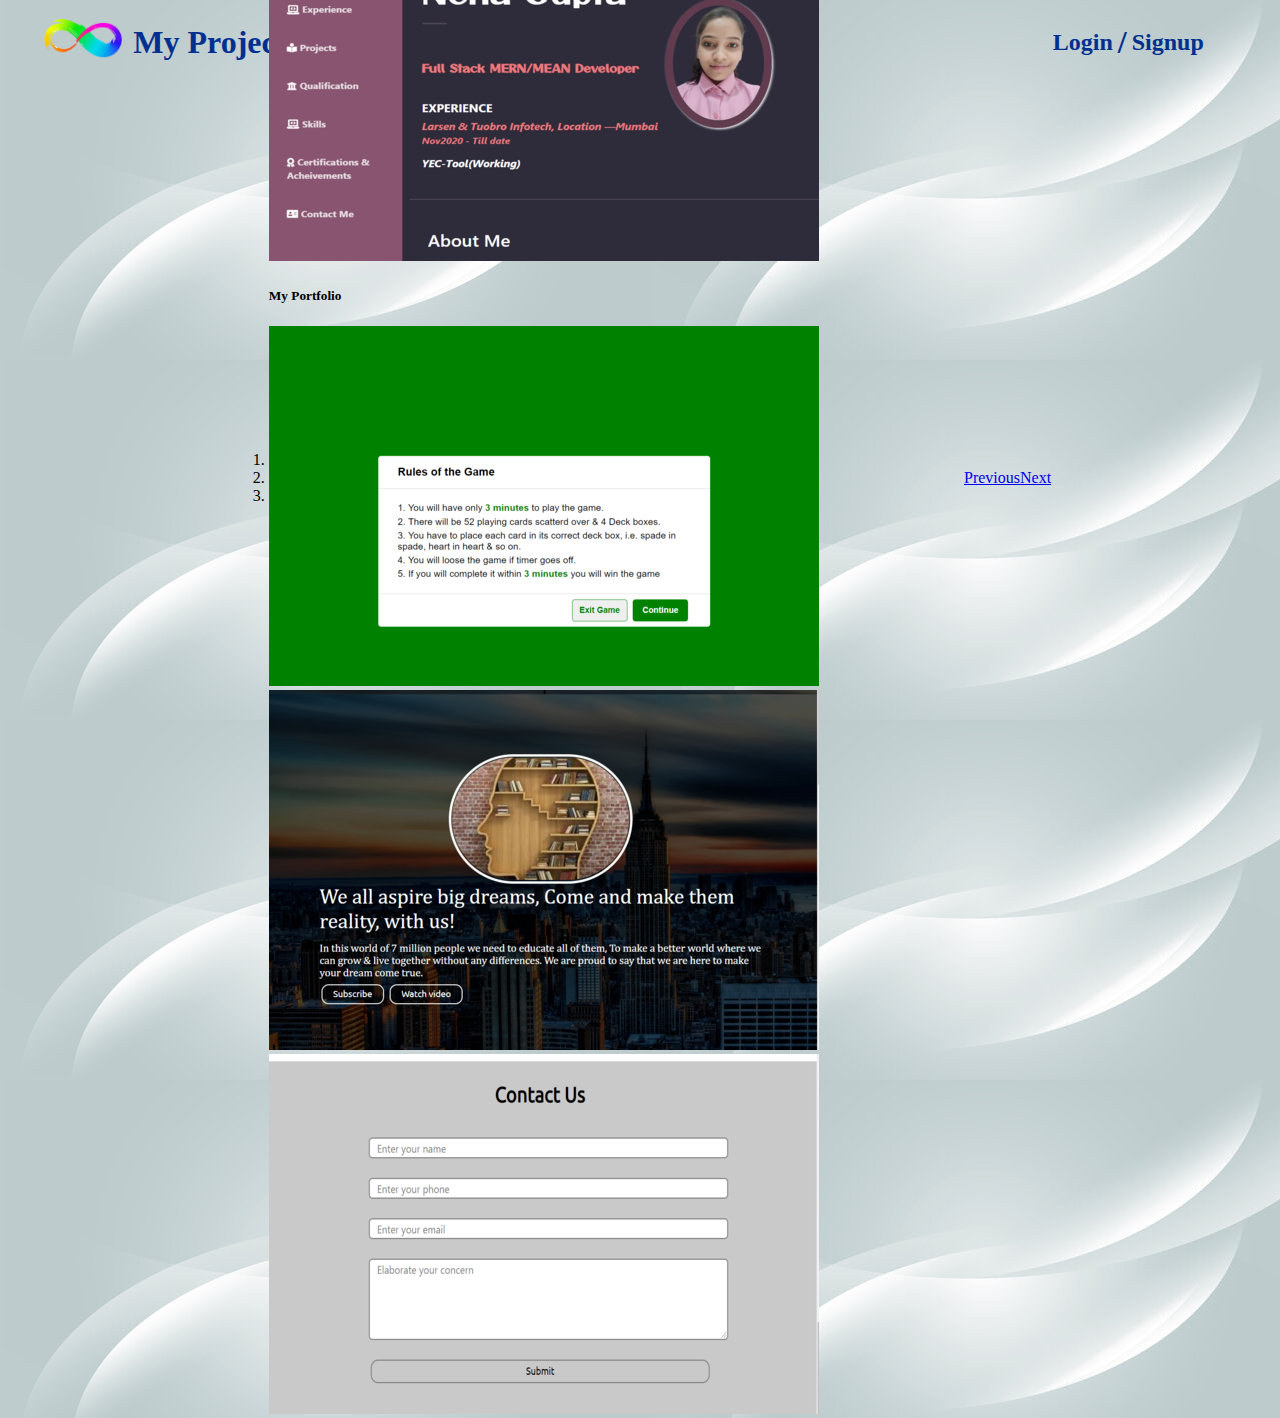
<file: index.html>
<!DOCTYPE html>
<html lang="en">
  <head>
    <meta charset="UTF-8" />
    <meta http-equiv="X-UA-Compatible" content="IE=edge" />
    <meta name="viewport" content="width=device-width, initial-scale=1.0" />
    <title>Forms</title>
    <link
      rel="stylesheet"
      href="https://cdn.jsdelivr.net/npm/bootstrap@4.5.3/dist/css/bootstrap.min.css"
      integrity="sha384-TX8t27EcRE3e/ihU7zmQxVncDAy5uIKz4rEkgIXeMed4M0jlfIDPvg6uqKI2xXr2"
      crossorigin="anonymous"
    />
    <link href="./css/styles.css" rel="stylesheet" />
    <script
      src="https://code.jquery.com/jquery-3.5.1.slim.min.js"
      integrity="sha384-DfXdz2htPH0lsSSs5nCTpuj/zy4C+OGpamoFVy38MVBnE+IbbVYUew+OrCXaRkfj"
      crossorigin="anonymous"
    ></script>
    <script
      src="https://cdn.jsdelivr.net/npm/bootstrap@4.5.3/dist/js/bootstrap.bundle.min.js"
      integrity="sha384-ho+j7jyWK8fNQe+A12Hb8AhRq26LrZ/JpcUGGOn+Y7RsweNrtN/tE3MoK7ZeZDyx"
      crossorigin="anonymous"
    ></script>
  </head>
  <body>
    <header>
      <nav class="navbar-b">
        <div class="left-nav-b">
          <a href="index.html"> <img src="./assets/icon.png" alt="" /></a
          ><span class="home-icon">My Projects</span>
        </div>
        <div class="right-nav-b">
          <a href="login.html">Login</a><span><b>/</b></span
          ><a href="signup.html">Signup</a>
        </div>
      </nav>
    </header>
    <section class="carousel-section">
      <div
        id="carouselExampleCaptions"
        class="carousel slide carousel-fade"
        data-ride="carousel"
      >
        <ol class="carousel-indicators">
          <li
            data-target="#carouselExampleCaptions"
            data-slide-to="0"
            class="active"
          ></li>
          <li data-target="#carouselExampleCaptions" data-slide-to="1"></li>
          <li data-target="#carouselExampleCaptions" data-slide-to="2"></li>
        </ol>
        <div class="carousel-inner">
          <div class="carousel-item active">
            <img
              src="assets/carousel-pics/hardware-website.png"
              class="d-block w-100"
              alt="..."
            />
          </div>
          <div class="carousel-item">
            <img
              src="assets/carousel-pics/portfolio.png"
              class="d-block w-100"
              alt="..."
            />
            <div class="carousel-caption d-none d-md-block">
              <h5>My Portfolio</h5>
            </div>
          </div>
          <div class="carousel-item">
            <img
              src="assets/carousel-pics/deck-rules.png"
              class="d-block w-100"
              alt="..."
            />
          </div>
          <div class="carousel-item">
            <img
              src="assets/carousel-pics/educateus.png"
              class="d-block w-100"
              alt="..."
            />
          </div>
          <div class="carousel-item">
            <img
              src="assets/carousel-pics/contactus.png"
              class="d-block w-100"
              alt="..."
            />
          </div>
        </div>
        <a
          class="carousel-control-prev"
          href="#carouselExampleCaptions"
          role="button"
          data-slide="prev"
        >
          <span class="carousel-control-prev-icon" aria-hidden="true"></span>
          <span class="sr-only">Previous</span>
        </a>
        <a
          class="carousel-control-next"
          href="#carouselExampleCaptions"
          role="button"
          data-slide="next"
        >
          <span class="carousel-control-next-icon" aria-hidden="true"></span>
          <span class="sr-only">Next</span>
        </a>
      </div>
    </section>
    <script src="app.js"></script>
  </body>
</html>
</file>
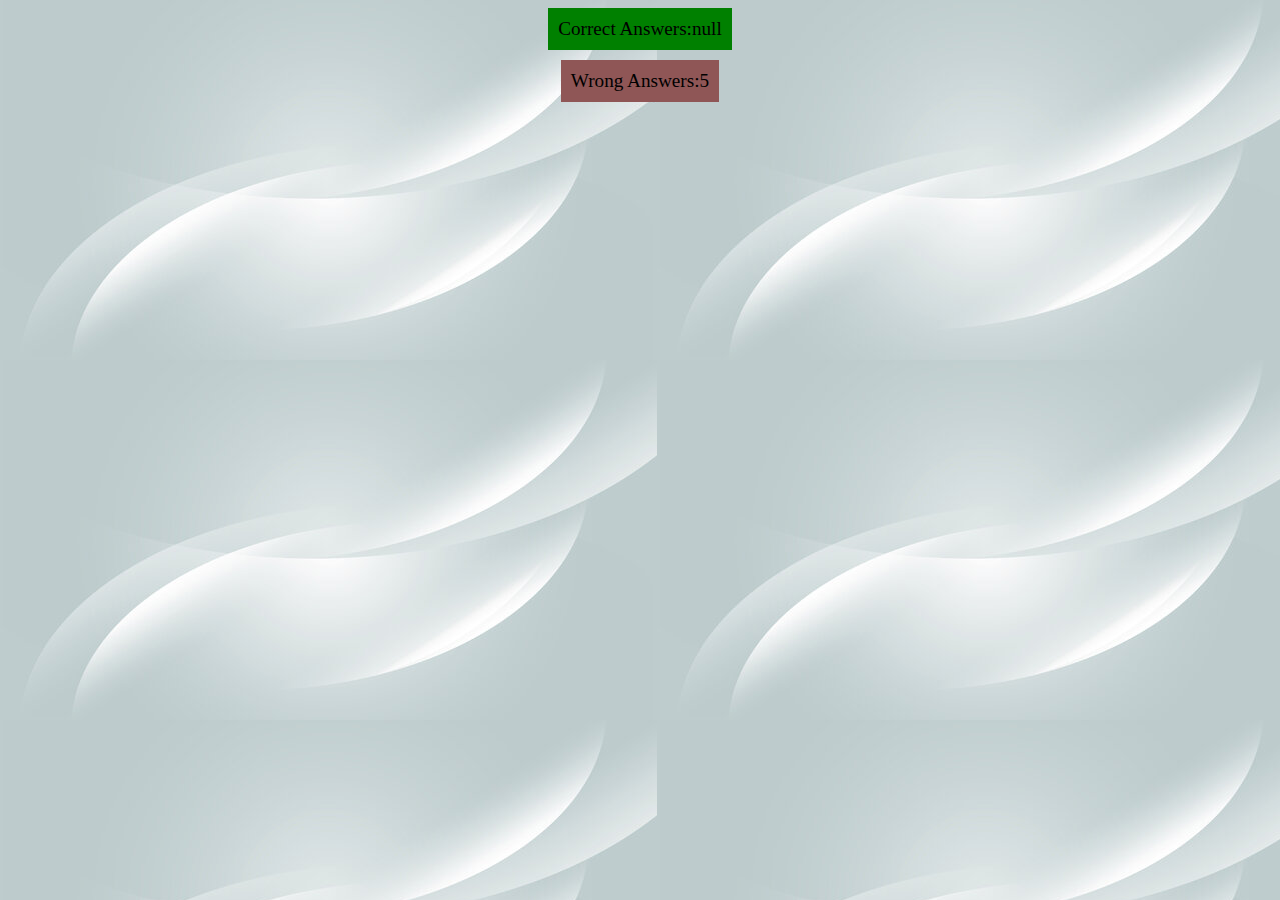
<file: ans.html>
<!DOCTYPE html>
<html lang="en">
  <head>
    <meta charset="UTF-8" />
    <meta http-equiv="X-UA-Compatible" content="IE=edge" />
    <meta name="viewport" content="width=device-width, initial-scale=1.0" />
    <title>Forms</title>
    <link href="./css/styles.css" rel="stylesheet" />
  </head>
  <body>
    <div
      class="container"
      style="
        display: flex;
        flex-direction: column;
        align-items: center;
        justify-content: center;
        font-size: larger;
      "
    >
      <div id="ans" style="padding: 10px; background-color: green"></div>
      <div
        id="wrong"
        style="
          padding: 10px;
          background-color: rgb(143, 86, 86);
          margin-top: 10px;
        "
      ></div>
    </div>

    <script src="./js/ans.js"></script>
  </body>
</html>
</file>
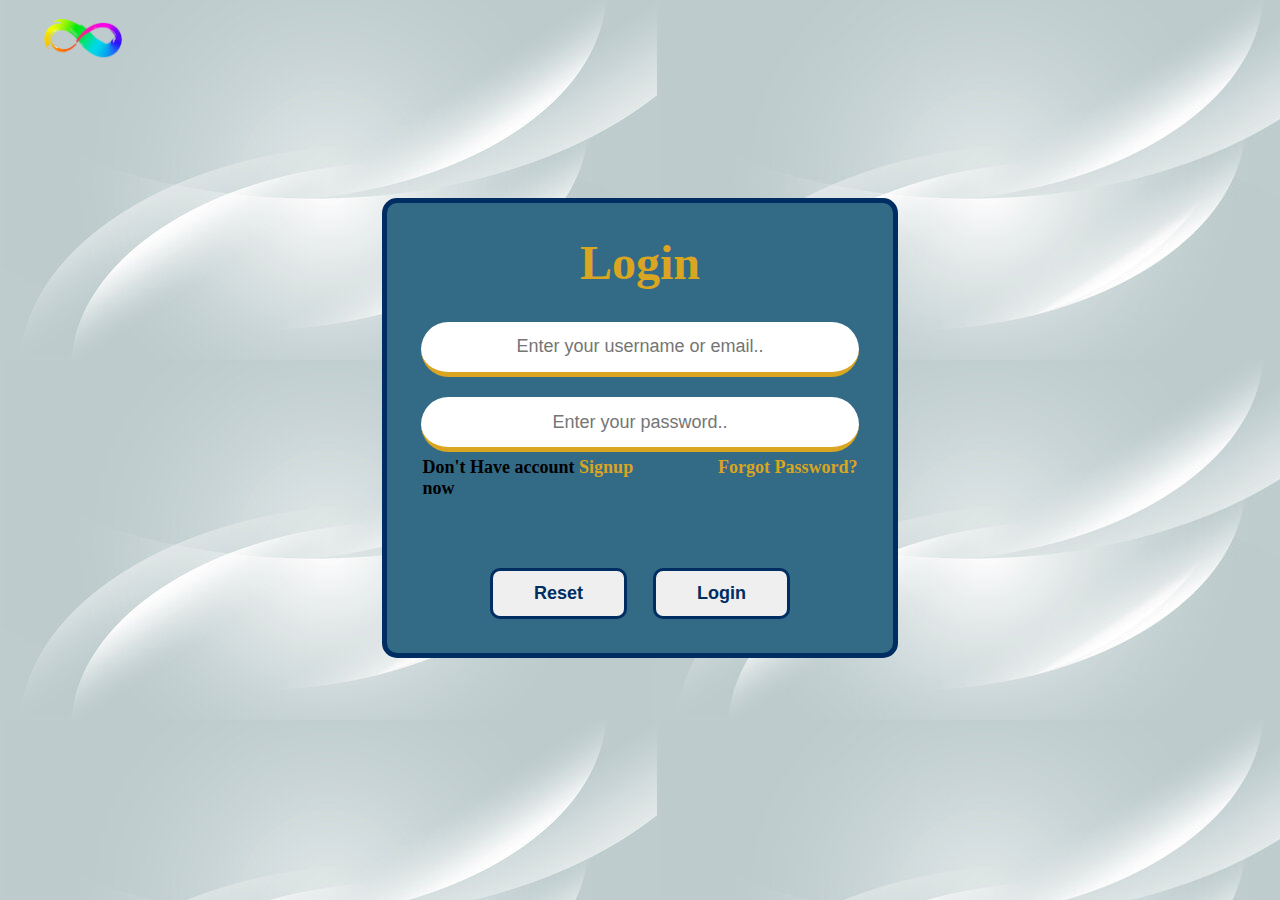
<file: login.html>
<!DOCTYPE html>
<html lang="en">
  <head>
    <meta charset="UTF-8" />
    <meta http-equiv="X-UA-Compatible" content="IE=edge" />
    <meta name="viewport" content="width=device-width, initial-scale=1.0" />
    <title>Forms</title>
    <link href="./css/styles.css" rel="stylesheet" />
    <link href="./css/login.css" rel="stylesheet" />
  </head>
  <body>
    <header>
      <nav class="navbar-b">
        <div class="left-nav-b">
          <a href="index.html"> <img src="./assets/icon.png" alt="" /></a>
        </div>
      </nav>
    </header>
    <div class="parent">
      <div class="container">
        <h1>
          <b>Login</b>
        </h1>

        <div>
          <form
            name="regForm"
            onsubmit="return myFunction()"
            method="GET"
            action="/dashboard.html"
          >
            <input
              placeholder="Enter your username or email.."
              id="username"
              type="text"
              name="username"
            />
            <span
              class="errors"
              style="visibility: hidden; color: red; text-align: center"
              id="error-username"
            ></span>
            <input
              placeholder="Enter your password.."
              id="password"
              type="password"
              name="password"
            />
            <span
              class="errors"
              style="visibility: hidden; color: red; text-align: center"
              id="error-password"
            ></span>
            <div class="inner-div">
              <div class="left-div">
                <span
                  >Don't Have account <a href="signup.html">Signup</a> now</span
                >
              </div>
              <div class="right-div">
                <a class="forgot-password" href="">Forgot Password?</a>
              </div>
            </div>
            <div class="buttons">
              <button class="button" type="reset" id="reset">Reset</button>
              <button class="button" id="login" type="submit">Login</button>
            </div>
          </form>
        </div>
      </div>
    </div>
    <script src="js/login.js"></script>
  </body>
</html>
</file>
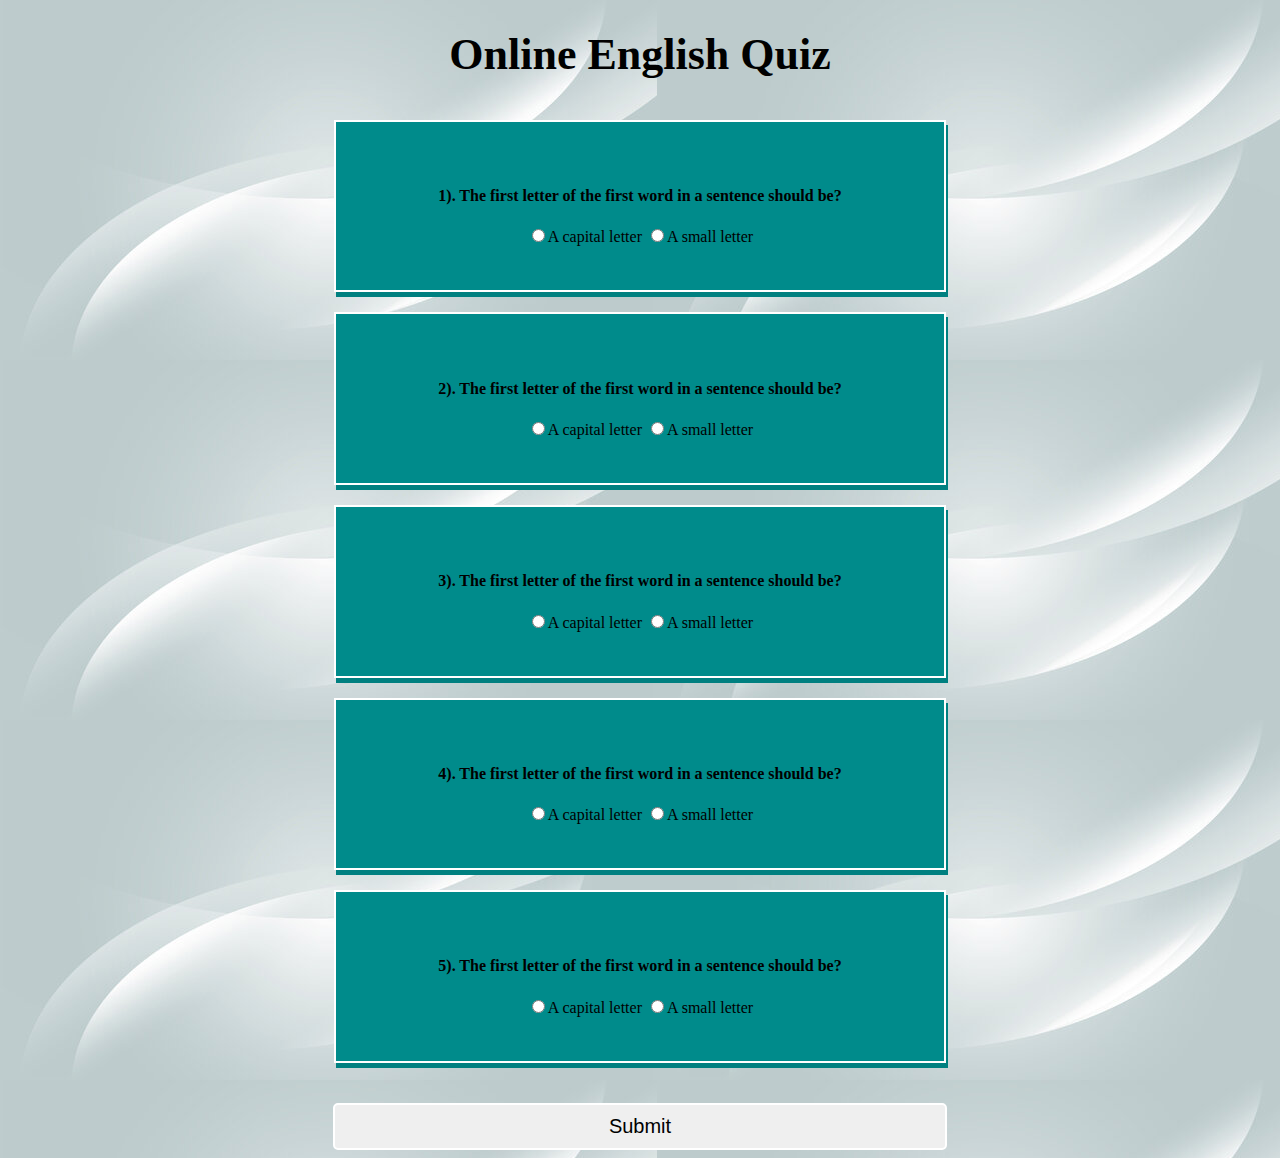
<file: quiz.html>
<!DOCTYPE html>
<html lang="en">
  <head>
    <meta charset="UTF-8" />
    <meta http-equiv="X-UA-Compatible" content="IE=edge" />
    <meta name="viewport" content="width=device-width, initial-scale=1.0" />
    <title>Forms</title>
    <link rel="stylesheet" href="./css/quiz.css" />
  </head>
  <body>
    <section class="container">
      <header>
        <h1 class="h1">Online English Quiz</h1>
      </header>

      <div class="sub-container">
        <div class="questions" id="ques1">
          <h4 class="ques">
            1). The first letter of the first word in a sentence should be?
          </h4>
          <input
            type="radio"
            name="q1"
            data="true"
            value="A capital letter"
          /><span>A capital letter</span>
          <input
            type="radio"
            name="q1"
            data="false"
            value="A small letter"
          /><span>A small letter</span>
        </div>
        <div class="questions" id="ques2">
          <h4 class="ques">
            2). The first letter of the first word in a sentence should be?
          </h4>
          <input
            type="radio"
            name="q2"
            data="true"
            value="A capital letter"
          /><span>A capital letter</span>
          <input
            type="radio"
            name="q2"
            data="false"
            value="A small letter"
          /><span>A small letter</span>
        </div>
        <div class="questions" id="ques3">
          <h4 class="ques">
            3). The first letter of the first word in a sentence should be?
          </h4>
          <input
            type="radio"
            name="q3"
            data="true"
            value="A capital letter"
          /><span>A capital letter</span>
          <input
            type="radio"
            name="q3"
            data="false"
            value="A small letter"
          /><span>A small letter</span>
        </div>
        <div class="questions" id="ques4">
          <h4 class="ques">
            4). The first letter of the first word in a sentence should be?
          </h4>
          <input
            type="radio"
            name="q4"
            data="true"
            value="A capital letter"
          /><span>A capital letter</span>
          <input
            type="radio"
            name="q4"
            data="false"
            value="A small letter"
          /><span>A small letter</span>
        </div>
        <div class="questions" id="ques5">
          <h4 class="ques">
            5). The first letter of the first word in a sentence should be?
          </h4>
          <input
            type="radio"
            name="q5"
            data="true"
            value="A capital letter"
          /><span>A capital letter</span>
          <input
            type="radio"
            name="q5"
            data="false"
            value="A small letter"
          /><span>A small letter</span>
        </div>
        <button class="btn" id="submit">Submit</button>
      </div>
    </section>
    <script src="app.js"></script>
    <script src="./js/quiz.js"></script>
  </body>
</html>
</file>
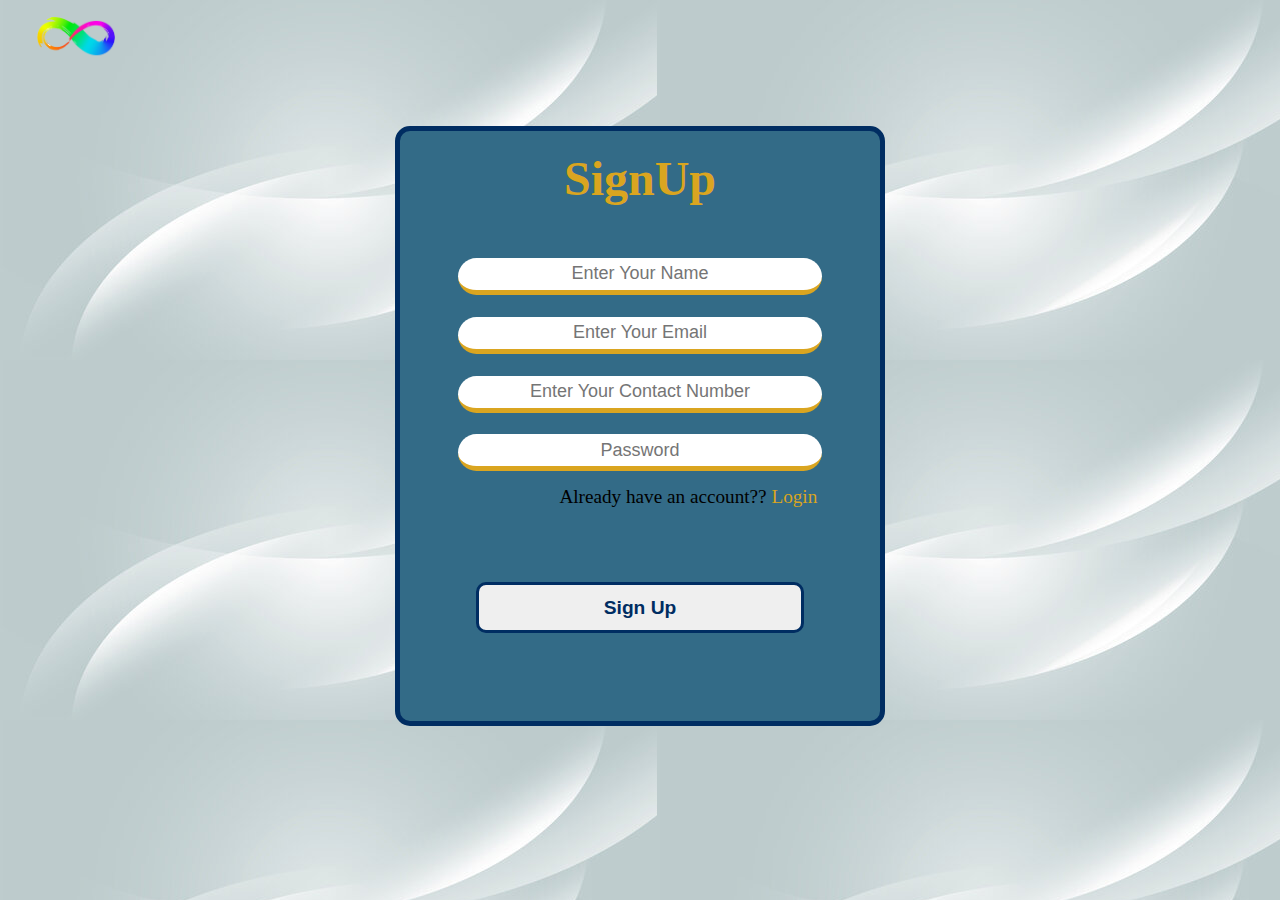
<file: signup.html>
<!DOCTYPE html>
<html lang="en">
  <head>
    <meta charset="UTF-8" />
    <meta http-equiv="X-UA-Compatible" content="IE=edge" />
    <meta name="viewport" content="width=device-width, initial-scale=1.0" />
    <title>Document</title>
    <link rel="stylesheet" href="css/styles.css" />
    <link rel="stylesheet" href="css/signup.css" />
  </head>
  <body>
    <header>
      <nav class="navbar-b">
        <div class="left-nav-b">
          <a href="index.html"> <img src="./assets/icon.png" alt="" /></a>
        </div>
      </nav>
    </header>
    <div class="parent">
      <div class="container">
        <h1>
          <b>SignUp</b>
        </h1>

        <div class="form">
          <form
            name="signUpForm"
            onsubmit="return signUp()"
            method="GET"
            action="dashboard.html"
          >
            <div class="input-fields">
              <input type="text" placeholder="Enter Your Name" id="name" />
              <span class="errors" id="error-name"></span>
              <input type="email" placeholder="Enter Your Email" id="email" />
              <span class="errors" id="error-email"></span>
              <input
                type="text"
                placeholder="Enter Your Contact Number"
                id="contact"
              />
              <span class="errors" id="error-contact"></span>
              <input type="password" placeholder="Password" id="password" />
              <span class="errors" id="error-password"></span>
            </div>
            <div class="login">
              <span
                >Already have an account??<a href="login.html"> Login</a></span
              >
            </div>
            <div class="buttons">
              <button id="signup" type="submit">Sign Up</button>
            </div>
          </form>
        </div>
      </div>
    </div>
    <script src="js/signup.js"></script>
  </body>
</html>
</file>
<file: css/styles.css>
body {
  background-image: url(../assets/360_F_355607062_zYMS8jaz4SfoykpWz5oViRVKL32IabTP.jpg);
}

.navbar-b {
  display: flex;
  margin-top: 0.5%;
}
.navbar-b a {
  text-decoration: none;
  font-size: large;
}
.left-nav-b img {
  width: 100px;
}
.left-nav-b {
  display: flex;
  justify-content: left;
  align-items: center;
  width: 50%;
  margin-left: 2%;
}
.right-nav-b {
  display: flex;
  justify-content: flex-end;
  width: 50%;
  align-items: center;

  margin-right: 5%;
}
.right-nav-b a {
  text-decoration: none;
  color: #00308f;
  font-size: 1.5rem;
  padding: 0 5px;
  font-weight: 600;

  transition: 300ms ease-in-out;
}
.right-nav-b a:hover {
  text-decoration: underline;
}

.right-nav-b span {
  font-size: 2rem;
  font-weight: 600;
  color: #00308f;
}

.center {
  display: block;
  margin-left: auto;
  margin-right: auto;
  width: 90%;
  height: 70%;
  border-radius: 10px;
}
.carousel-section {
  display: flex;
  align-items: center;
  justify-content: center;
  width: 100%;
  height: 800px;
}

.carousel {
  width: 100%;
  display: flex;
  align-items: center;
  justify-content: center;
}

.carousel-inner {
  width: 55%;
  border-radius: 5px;
}
.carousel .carousel-indicators li {
  background-color: red;
}
.carousel-control-prev-icon,
.carousel-control-next-icon {
  background-color: #00308f;
  width: 10%;
  height: 10%;
}
.home-icon {
  color: #00308f;
  font-size: 2rem;
  font-weight: 700;
}
@media only screen and (max-width: 600px) {
  .carousel-section {
    height: 400px;
  }
  .carousel-inner {
    width: 90%;
  }
  .carousel-control-prev-icon,
  .carousel-control-next-icon {
    background-color: #00308f;
    width: 15%;
    height: 10%;
  }
  .home-icon {
    display: none;
  }
}
</file>
<file: css/login.css>
/* Login Form */

.parent {
  display: flex;
  justify-content: center;
  height: 700px;
  align-items: center;
}
.container {
  margin: auto;
  background-color: #336b87;
  width: 40%;
  min-height: 450px;
  border: 5px solid #002d62;
  border-radius: 15px;
}
.container h1 {
  color: goldenrod;
  text-align: center;
  display: block;
  font-size: 3rem;
}
input {
  display: block;
  border: none;
  margin: auto;
  border-bottom: 5px solid goldenrod;
  margin-top: 4%;
  width: 86%;
  height: 3rem;
  border-radius: 2cm;
  font-size: large;
  text-align: center;
}
.buttons {
  display: flex;
  justify-content: space-between;
  max-width: 300px;
  margin: auto;
  margin-top: 20px;
}
.button {
  margin-top: 44px;
  border: 3px solid #002d62;
  border-radius: 10px;
  width: 137px;
  height: 51px;
  font-family: Verdana, Geneva, Tahoma, sans-serif;
  background-color: none;
  font-size: large;
  font-weight: 800;
  color: #002d62;
}
.button:hover {
  background-color: #002d62;
  border: 3px solid white;
  color: white;
}
#reset:hover {
  background-color: red;
}

.inner-div {
  display: flex;
}
.left-div,
.right-div {
  display: flex;
  width: 50%;
  margin: 1% 7%;
  font-size: large;
  font-weight: 600;
}
.left-div {
  width: 60%;
}
.left-div a {
  font-size: large;
}
.left-div a,
.right-div a {
  color: goldenrod;
  text-decoration: none;
}
.left-div a:hover,
.right-div a:hover {
  text-decoration: underline;
}
.right-div {
  justify-content: flex-end;
  width: 40%;
}
.errors {
  display: block;
  margin-left: 8%;
  margin-right: 8%;
  text-align: center;
  font-size: large;
}
@media only screen and (max-width: 900px) {
  .container {
    width: 80%;
  }
}
@media only screen and (max-width: 600px) {
  .parent {
    display: flex;
    justify-content: center;
    align-items: center;
    width: 100%;
    height: 600px;
  }
  .container {
    display: block;
    width: 100%;
    height: auto;
    margin: auto 0;
    padding-bottom: 10px;
    border: 5px solid #002d62;
  }
  input {
    margin-top: 8%;
    border: 5px solid #002d62;
    border-radius: 10px;
    height: 2.5rem;
    width: 90%;
  }
  .button {
    height: 40px;
    width: 80%;
    border-radius: 30px;
    margin: 2% auto;
  }
  .buttons {
    flex-direction: column-reverse;
    align-items: center;
    margin: 10% auto;
  }
  .errors {
    font-size: small;
  }
  .container h1 {
    color: #002d62;
  }
  .inner-div {
    flex-direction: column;
    margin-top: 4%;
  }
  .left-div,
  .right-div {
    width: 100%;
    font-size: 12px;
  }
  .right-div {
    justify-content: flex-start;
    font-size: 12px;
  }
  .inner-div a {
    color: #002d62;
    font-size: 15px;
  }
}
::-webkit-input-placeholder {
  /* Chrome/Opera/Safari */
  text-align: center;
}
</file>
<file: css/quiz.css>
body {
  background-image: url(../assets/360_F_355607062_zYMS8jaz4SfoykpWz5oViRVKL32IabTP.jpg);
}
.container {
  text-align: center;
}

.sub-container {
  display: flex;
  flex-direction: column;
  align-items: center;
  text-align: center;
}
h1 {
  font-size: 44px;
}
.questions {
  border: 2px solid white;
  margin: 10px 28px;
  padding: 44px 102px;
  background-color: darkcyan;
  box-shadow: 2px 5px teal;
}
.btn {
  padding: 10px 10px;
  font-size: 20px;
  border-radius: 5px;
  border: 2px solid white;
  margin-top: 30px;
  width: 614px;
}
a {
  text-decoration: none;
}
</file>
<file: css/signup.css>
* {
  margin: 0;
  padding: 0;
}
body {
  background-image: url(../assets/360_F_355607062_zYMS8jaz4SfoykpWz5oViRVKL32IabTP.jpg);
}

.parent {
  display: flex;
  justify-content: center;
  height: 700px;
  align-items: center;
}
.container {
  background-color: #336b87;
  min-width: 450px;
  min-height: 550px;
  height: auto;
  border: 5px solid #002d62;
  border-radius: 15px;
  border: 5px solid #002d62;
  border-radius: 15px;
  display: flex;
  flex-direction: column;
  align-items: center;
  padding: 20px 15px;
}
.container h1 {
  color: goldenrod;
  text-align: center;
  display: block;
  font-size: 3rem;
  display: block;
}
.form {
  display: flex;
  margin: 30px auto;
  width: 90%;
  justify-content: center;
}
form {
  width: inherit;
}
.input-fields {
  display: flex;
  flex-direction: column;
}
.input-fields input {
  display: block;
  border: none;
  margin: auto;
  border-bottom: 5px solid goldenrod;
  margin-top: 6%;
  width: 100%;
  height: 2rem;
  border-radius: 2cm;
  font-size: large;
  text-align: center;
}
.login {
  display: flex;
  justify-content: flex-end;
  margin: 15px 5px;
  color: black;
  font-size: larger;
}
.login a {
  text-decoration: none;
  color: goldenrod;
}

.login a:hover {
  text-decoration: underline;
}
.buttons {
  display: flex;
  justify-content: center;
  margin: 30px auto;
  width: 100%;
}
.buttons button {
  margin-top: 44px;
  border: 3px solid #002d62;
  border-radius: 10px;
  width: 90%;
  height: 51px;
  font-family: Verdana, Geneva, Tahoma, sans-serif;
  background-color: none;
  font-size: larger;
  font-weight: bolder;
  color: #002d62;
}
.buttons button:hover {
  background-color: #002d62;
  border: 3px solid goldenrod;
  color: white;
}
.input-fields span {
  visibility: hidden;
  color: red;
  text-align: center;
  font-size: large;
  max-width: 360px;
}
@media only screen and (max-width: 600px) {
  .parent {
    height: 600px;
  }
  .container {
    min-width: 96%;
    padding: 0 0;

    border: 5px solid #002d62;
  }
  .container h1 {
    color: #002d62;
  }
  .login a {
    color: #002d62;
    font-size: 15px;
  }
  .login span {
    font-size: 12px;
  }
  .input-fields input {
    border: 3px solid #002d62;
    border-radius: 10px;
  }
}
</file>
